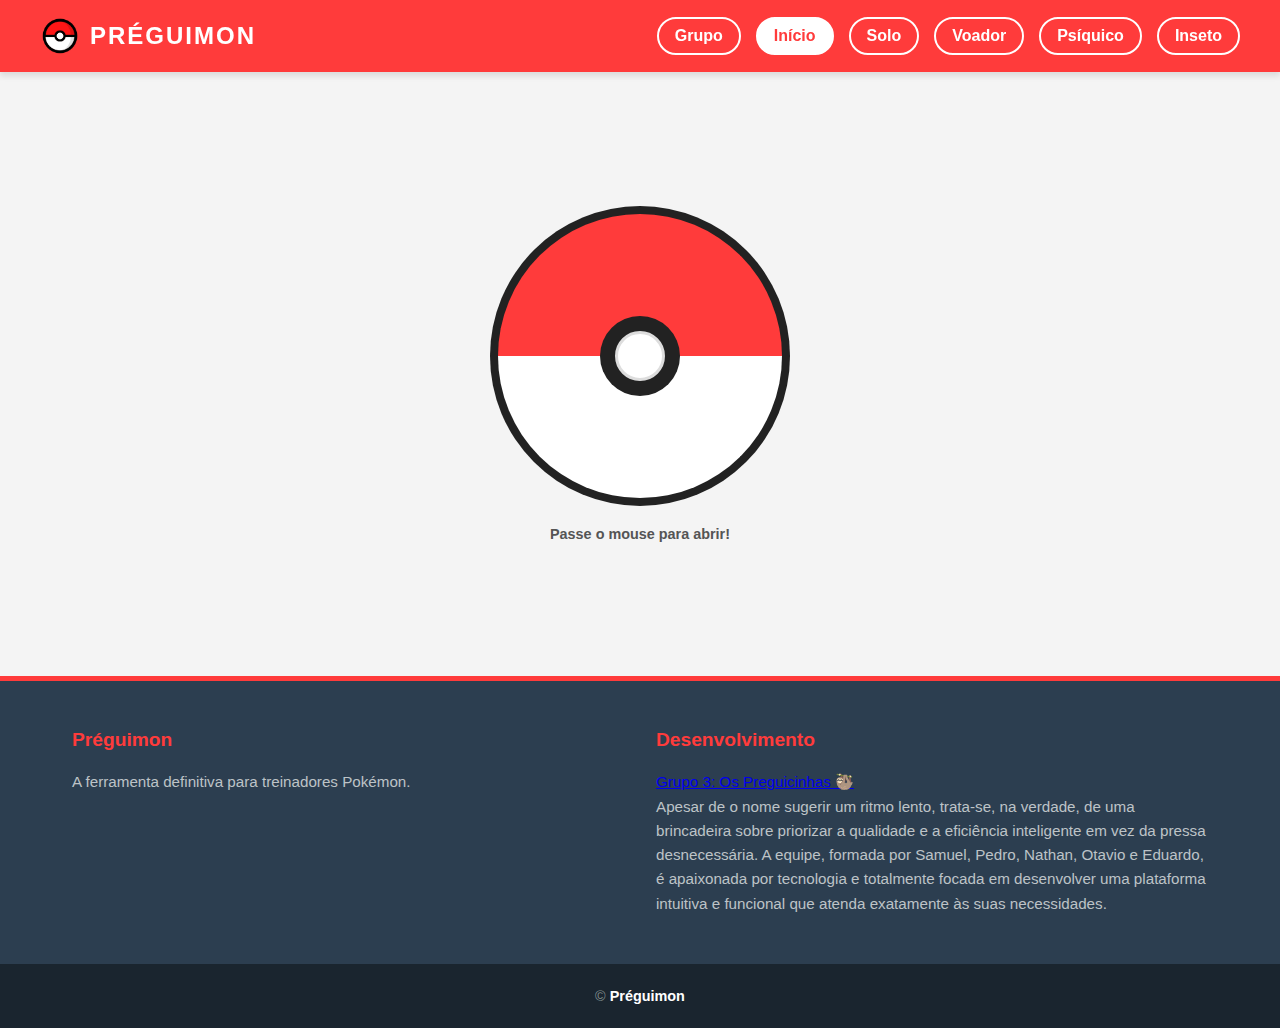
<file: index.html>
<!DOCTYPE html>
<html lang="pt-PT">
<head>
    <meta charset="UTF-8">
    <meta name="viewport" content="width=device-width, initial-scale=1.0">
    <title>Préguimon - Início</title>
      <link rel="icon" type="image/x-icon" href="/assets/img/pokebola.png">
    <link rel="stylesheet" href="assets/css/style.css">
</head>
<body>
    <header class="cabecalho-padrao">
        <nav>
            <div class="logo">
                <img src="/assets/img/pokebola.png" alt="logo" width="40" height="40">
                Préguimon
            </div>
            <ul class="links-navegacao">
                <li><a href="pages/Grupo3.html" class="botao-nav">Grupo</a></li>
                <li><a href="index.html" class="botao-nav ativo">Início</a></li>
                <li><a href="pages/solo.html" class="botao-nav">Solo</a></li>
                <li><a href="pages/voador.html" class="botao-nav">Voador</a></li>
                <li><a href="pages/psiquico.html" class="botao-nav">Psíquico</a></li>
                <li><a href="pages/inseto.html" class="botao-nav">Inseto</a></li>
            </ul>
        </nav>
    </header>
    <main>
        <div class="palco-central">
        <div class="envoltorio-pokebola">
            <div class="pokebola">
                <div class="menu-interno">
                    <a href="/pages/solo.html" class="botao-tipo btn-solo" title="Solo">
                        <img src="/assets/img/ground.png" alt="Solo" width="45" height="45">
                    </a>
                    <a href="/pages/voador.html" class="botao-tipo btn-voador" title="Voador">
                        <img src="/assets/img/voador.png" alt="Voador" width="45" height="45">
                    </a>
                    <a href="/pages/psiquico.html" class="botao-tipo btn-psiquico" title="Psíquico">
                        <img src="/assets/img/piziguigo.png" alt="Psíquico" width="45" height="45">
                    </a>
                    <a href="/pages/inseto.html" class="botao-tipo btn-inseto" title="Inseto">
                        <img src="/assets/img/bug.png" alt="Inseto"  width="45" height="45">
                    </a>
                </div>
                <div class="metade-poke metade-superior"></div>
                <div class="metade-poke metade-inferior"></div>
                <div class="botao-pokebola">
                    <div class="miolo-botao"></div>
                </div>
            </div>
            <h2 class="texto">Passe o mouse para abrir!</h2>
        </div>
    </main>

    <footer>
        <div class="rodape-site">
        <div class="conteudo-rodape">
            <div class="secao-rodape">
                <h3>Préguimon</h3>
                <p>A ferramenta definitiva para treinadores Pokémon.</p>
            </div>
            <div class="secao-rodape">
                <h3>Desenvolvimento</h3>
                <p><a href="/pages/Grupo3.html"> Grupo 3: Os Preguicinhas 🦥</a></p>
                <p>Apesar de o nome sugerir um ritmo lento, trata-se, na verdade, de uma brincadeira sobre priorizar a qualidade e a eficiência inteligente em vez da pressa desnecessária. A equipe, formada por Samuel, Pedro, Nathan, Otavio e Eduardo, é apaixonada por tecnologia e totalmente focada em desenvolver uma plataforma intuitiva e funcional que atenda exatamente às suas necessidades.</p>
            </div>
        </div>
        <div class="rodape-inferior">
            <p>&copy; <strong>Préguimon</strong></p>
        </div>
    </footer>
    <script src="assets/script.js"></script>
</body>
</html>
</file>
<file: assets/css/style.css>
* {
    margin: 0;
    padding: 0;
    box-sizing: border-box;
    font-family: 'Segoe UI', Tahoma, Geneva, Verdana, sans-serif;
}

:root {
    --header: #ff3b3b;
    --psiquico: #fe509b;
    --solo: #e5bc61;
    --voador: #a890fe;
    --inseto: #9cc31f;
}

body {
    background-color: #f4f4f4;
    color: #333;
    min-height: 100vh;
    display: flex;
    flex-direction: column;
}

header {
    padding: 1rem;
    position: sticky;
    top: 0;
    box-shadow: 0 4px 6px rgba(0, 0, 0, 0.1);
    transition: background-color 0.3s ease;
    z-index: 1;
}

header.cabecalho-padrao {
    background-color: var(--header);
}

header.cabecalho-solo {
    background-color: var(--solo);
}

header.cabecalho-voador {
    background-color: var(--voador);
}

header.cabecalho-psiquico {
    background-color: var(--psiquico);
}

header.cabecalho-inseto {
    background-color: var(--inseto);
}

nav {
    max-width: 1200px;
    margin: 0 auto;
    display: flex;
    justify-content: space-between;
    align-items: center;
    flex-wrap: wrap;
}

.logo {
    font-size: 1.5rem;
    font-weight: bold;
    color: white;
    text-transform: uppercase;
    letter-spacing: 2px;
    display: flex;
    align-items: center;
    gap: 10px;
}

.links-navegacao {
    display: flex;
    gap: 15px;
    list-style: none;
}

.botao-nav {
    background: transparent;
    border: 2px solid white;
    color: white;
    padding: 8px 16px;
    border-radius: 20px;
    font-weight: 600;
    text-decoration: none;
    transition: all 0.3s ease;
    display: inline-block;
    cursor: pointer;
}


.botao-nav:hover,
.botao-nav.ativo {
    background-color: white;
    color: red;

}

.cabecalho-padrao .botao-nav.ativo {
    color: var(--header);
}

.cabecalho-solo .botao-nav.ativo {
    color: var(--solo);
}

.cabecalho-voador .botao-nav.ativo {
    color: var(--voador);
}

.cabecalho-psiquico .botao-nav.ativo {
    color: var(--psiquico);
}

.cabecalho-inseto .botao-nav.ativo {
    color: var(--inseto);
}


main {
    flex: 1;
    padding: 2rem;
    max-width: 1200px;
    margin: 0 auto;
    width: 100%;
}

.secao-pagina {
    animation: aparecer 0.5s ease-in;
}

@keyframes aparecer {
    from {
        opacity: 0;
        transform: translateY(10px);
    }

    to {
        opacity: 1;
        transform: translateY(0);
    }
}

.palco-central {
    display: flex;
    justify-content: center;
    align-items: center;
    min-height: 60vh;
}

.envoltorio-pokebola {
    text-align: center;
    position: relative;
}

.pokebola {
    width: 300px;
    height: 300px;
    background-color: transparent;
    position: relative;
    margin: 0 auto;
    cursor: pointer;
}

.metade-poke {
    position: absolute;
    width: 100%;
    height: 50%;
    left: 0;
    transition: transform 0.6s cubic-bezier(0.4, 0.0, 0.2, 1);
    border: 8px solid #222;
}

.metade-superior {
    top: 0;
    background-color: #ff3b3b;
    border-top-left-radius: 150px;
    border-top-right-radius: 150px;
    border-bottom: 0;
}

.metade-inferior {
    bottom: 0;
    background-color: white;
    border-bottom-left-radius: 150px;
    border-bottom-right-radius: 150px;
    border-top: 0;
}

.botao-pokebola {
    position: absolute;
    top: 50%;
    left: 50%;
    transform: translate(-50%, -50%);
    width: 80px;
    height: 80px;
    background-color: #222;
    border-radius: 50%;
    display: flex;
    justify-content: center;
    align-items: center;
    transition: transform 0.6s cubic-bezier(0.4, 0.0, 0.2, 1);
}

.miolo-botao {
    width: 50px;
    height: 50px;
    background-color: white;
    border: 3px solid #ddd;
    border-radius: 50%;
    transition: background-color 0.3s;
}

.pokebola:hover .metade-superior {
    transform: translateY(-60px);
}

.pokebola:hover .metade-inferior {
    transform: translateY(60px);
}

.pokebola:hover .botao-pokebola {
    transform: translate(-50%, -50%) scale(0);
}

.menu-interno {
    position: absolute;
    top: 50%;
    left: 50%;
    transform: translate(-50%, -50%);
    width: 120%;
    display: flex;
    justify-content: space-between;
    align-items: center;
    opacity: 0;
    transition: opacity 0.5s ease 0.2s;
    background: rgba(255, 255, 255, 0.8);
    border-radius: 50px;
    padding: 10px;
    box-shadow: 0 0 20px rgba(0, 0, 0, 0.1);
}

.pokebola:hover .menu-interno {
    opacity: 1;
}

.botao-tipo {
    width: 60px;
    height: 60px;
    border-radius: 50%;
    border: none;
    cursor: pointer;
    display: flex;
    justify-content: center;
    align-items: center;
    transition: transform 0.2s ease, box-shadow 0.2s;
    box-shadow: 0 4px 6px rgba(0, 0, 0, 0.2);
}

.botao-tipo:hover {
    transform: scale(1.15);
    box-shadow: 0 6px 12px rgba(0, 0, 0, 0.3);
}

.btn-solo {
    background-color: var(--solo)
}

.btn-inseto {
    background-color: var(--inseto)
}

.btn-voador {
    background-color: var(--voador)
}

.btn-psiquico {
    background-color: var(--psiquico)
}

.texto {
    margin-top: 20px;
    font-size: 0.9rem;
    color: #555;
}

.rodape-site {
    background-color: #2c3e50;
    color: #ecf0f1;
    padding-top: 3rem;
    margin-top: auto;
    border-top: 5px solid #ff3b3b;
}

.conteudo-rodape {
    max-width: 1200px;
    margin: 0 auto;
    padding: 0 2rem;
    display: flex;
    flex-wrap: wrap;
    justify-content: space-between;
    gap: 2rem;
}

.secao-rodape {
    flex: 1;
    min-width: 250px;
}

.secao-rodape h3 {
    color: #ff3b3b;
    margin-bottom: 1.2rem;
    font-size: 1.2rem;

}

.secao-rodape p {
    font-size: 0.95rem;
    line-height: 1.6;
    color: #bdc3c7;
    text-decoration: none;
}

.secao-rodape ul {
    list-style: none;
}

.secao-rodape ul li {
    margin-bottom: 0.8rem;
}

.secao-rodape ul li a {
    color: #bdc3c7;
    text-decoration: none;
    transition: color 0.3s ease, padding-left 0.3s ease;
}


.rodape-inferior {
    background-color: #1a252f;
    text-align: center;
    padding: 1.5rem;
    margin-top: 3rem;
    font-size: 0.9rem;
    color: #7f8c8d;
}

.rodape-inferior strong {
    color: white;
}



@media (max-width: 768px) {
    nav {
        flex-direction: column;
        gap: 1rem;
    }

    .links-navegacao {
        flex-wrap: wrap;
        justify-content: center;
    }
}
</file>
